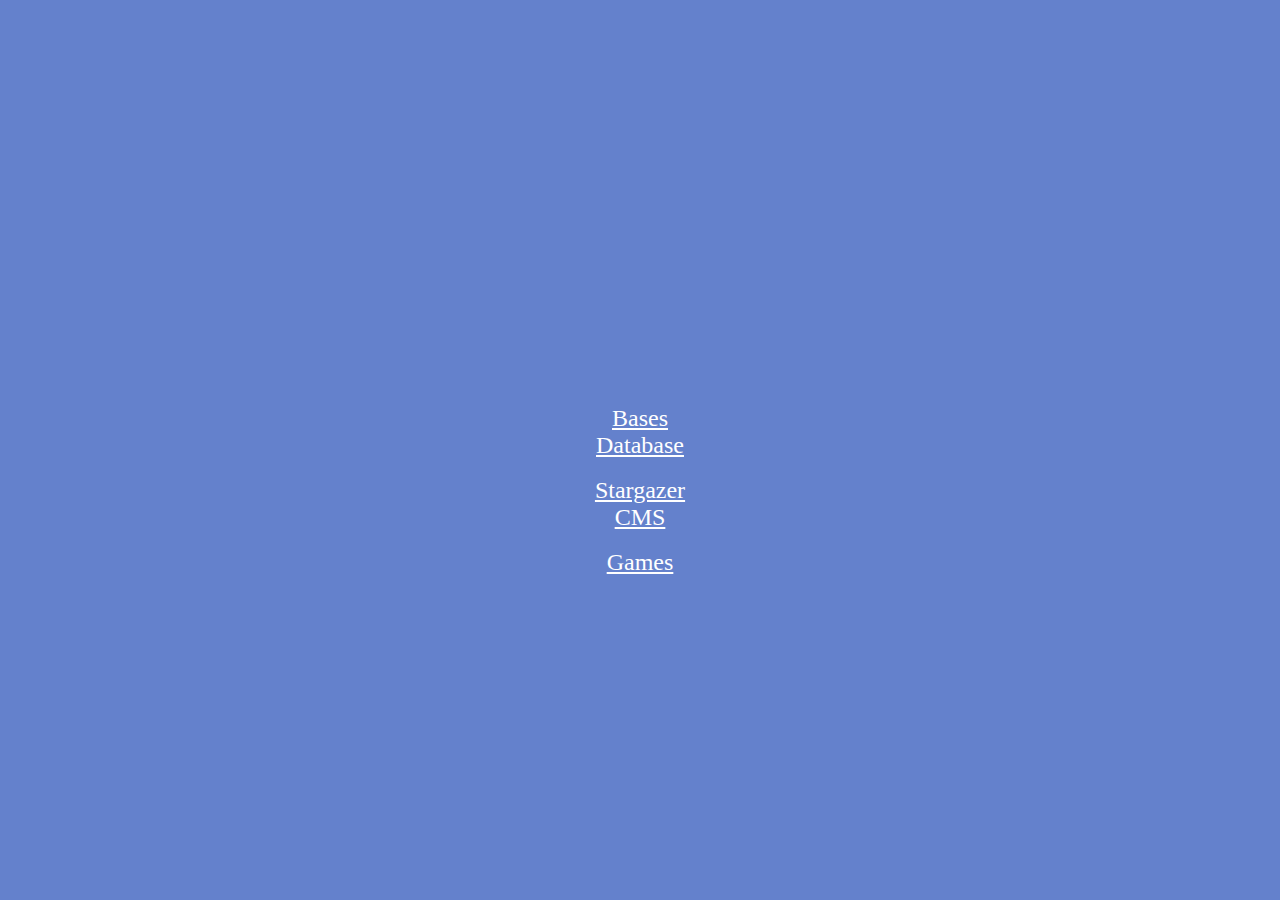
<file: index.html>
<!DOCTYPE html>
<html>
	<head>
		<meta charset="utf-8">
		<title>Chimerasite.com</title>
		<style>
			body
			{
				background-color: #6481cc;
				color: #ffffff;
				text-align: center;
			}
			
			div
			{
				position: absolute;
				top:45%;
				left: 45%;
				right:45%;
			}
			
			a
			{
				color: white;
				font-size: 150%;
			}
		</style>
	</head>
	<body>
		<div>	
			<a href="http://basesdatabase.chimerasite.com/">Bases Database</a><br><br>
			<a href="http://stargazer.chimerasite.com/">Stargazer CMS</a><br><br>
			<a href="Games/Gliding Xero/GlidingXero.php">Games</a><br>
		</div>
	</body>
</html>
</file>
